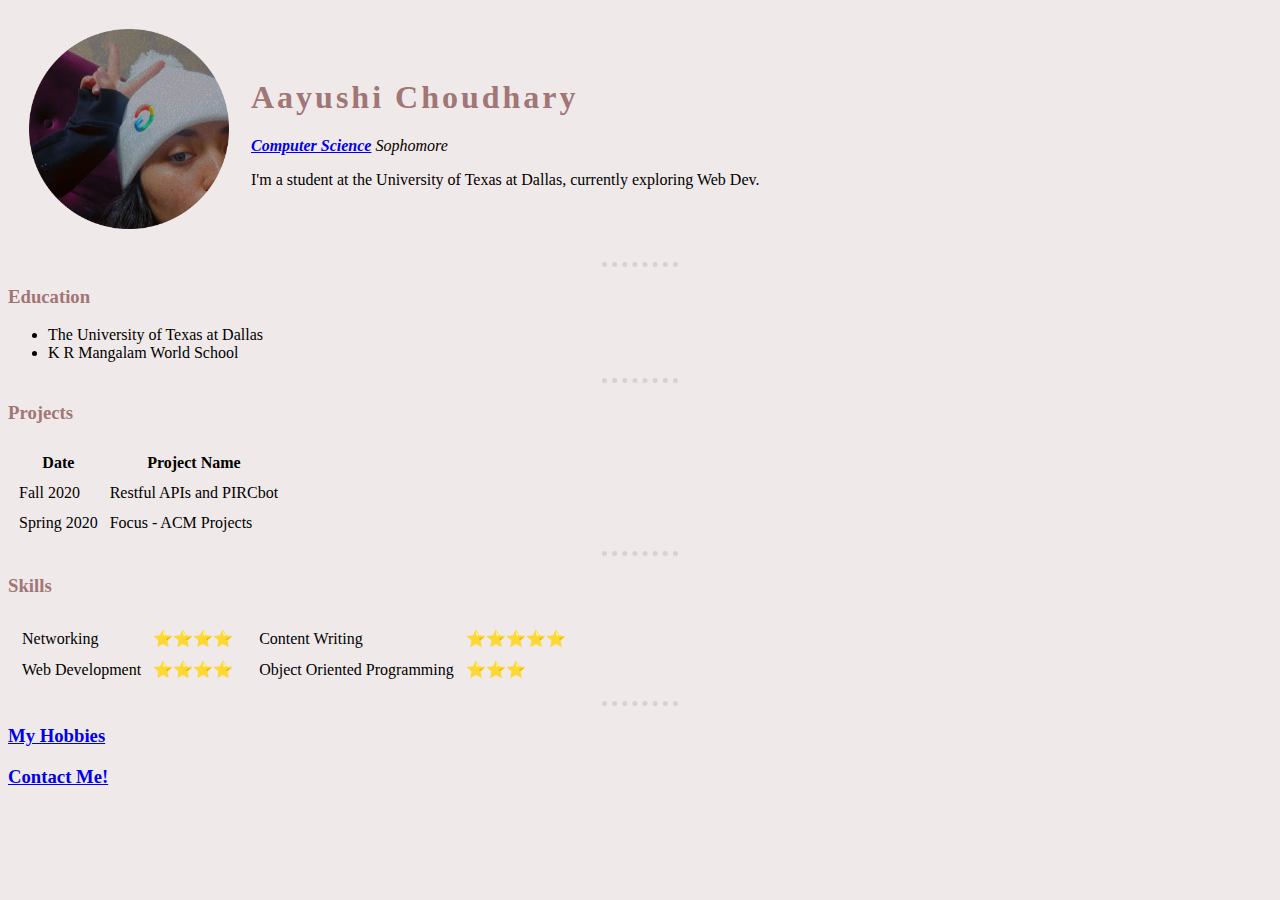
<file: index.html>
<!DOCTYPE html>
<html lang="en" dir="ltr">

<head>
  <meta charset="utf-8">
  <title>Aayushi's Personal Site</title>
  <link rel="stylesheet" href="styles.css">
</head>

<body>
  <table cellspacing="20">
    <tr>
      <td><img src="images\profile-picture.png" alt="Aayushi Profile Picture" width="200" height="200"></td>
      <td>
        <h1>Aayushi Choudhary</h1>
        <p><em><strong><a href="https://cs.utdallas.edu/">Computer Science</a></strong> Sophomore</em></p>
        <p>I'm a student at the University of Texas at Dallas, currently exploring Web Dev.</p>
      </td>
    </tr>
  </table>
  <hr>

  <h3>Education</h3>
  <ul>
    <li>The University of Texas at Dallas</li>
    <li>K R Mangalam World School</li>
  </ul>
  <hr>

  <h3>Projects</h3>
  <table cellspacing="10">
    <thead>
      <tr>
        <th>Date</th>
        <th>Project Name</th>
      </tr>
    </thead>
    <tbody>
      <tr>
        <td>Fall 2020</td>
        <td>Restful APIs and PIRCbot</td>
      </tr>
      <tr>
        <td>Spring 2020</td>
        <td>Focus - ACM Projects</td>
      </tr>
    </tbody>
  </table>
  <hr>

  <h3>Skills</h3>
  <table>
    <tr>
      <td>
        <table cellspacing="10">
          <tr>
            <td>Networking</td>
            <td>⭐️⭐️⭐️⭐️</td>
          </tr>
          <tr>
            <td>Web Development</td>
            <td>⭐️⭐️⭐️⭐️</td>
          </tr>
        </table>
      </td>
      <td>
        <table cellspacing="10">
          <tr>
            <td>Content Writing</td>
            <td>⭐️⭐️⭐️⭐️⭐️</td>
          </tr>
          <tr>
            <td>Object Oriented Programming</td>
            <td>⭐️⭐️⭐️</td>
          </tr>
        </table>
      </td>
    </tr>
  </table>
  <hr>
  <h3><a href="Hobbies.html">My Hobbies</a></h3>
  <h3><a href="contact.html">Contact Me!</a></h3>
</body>

</html>
</file>
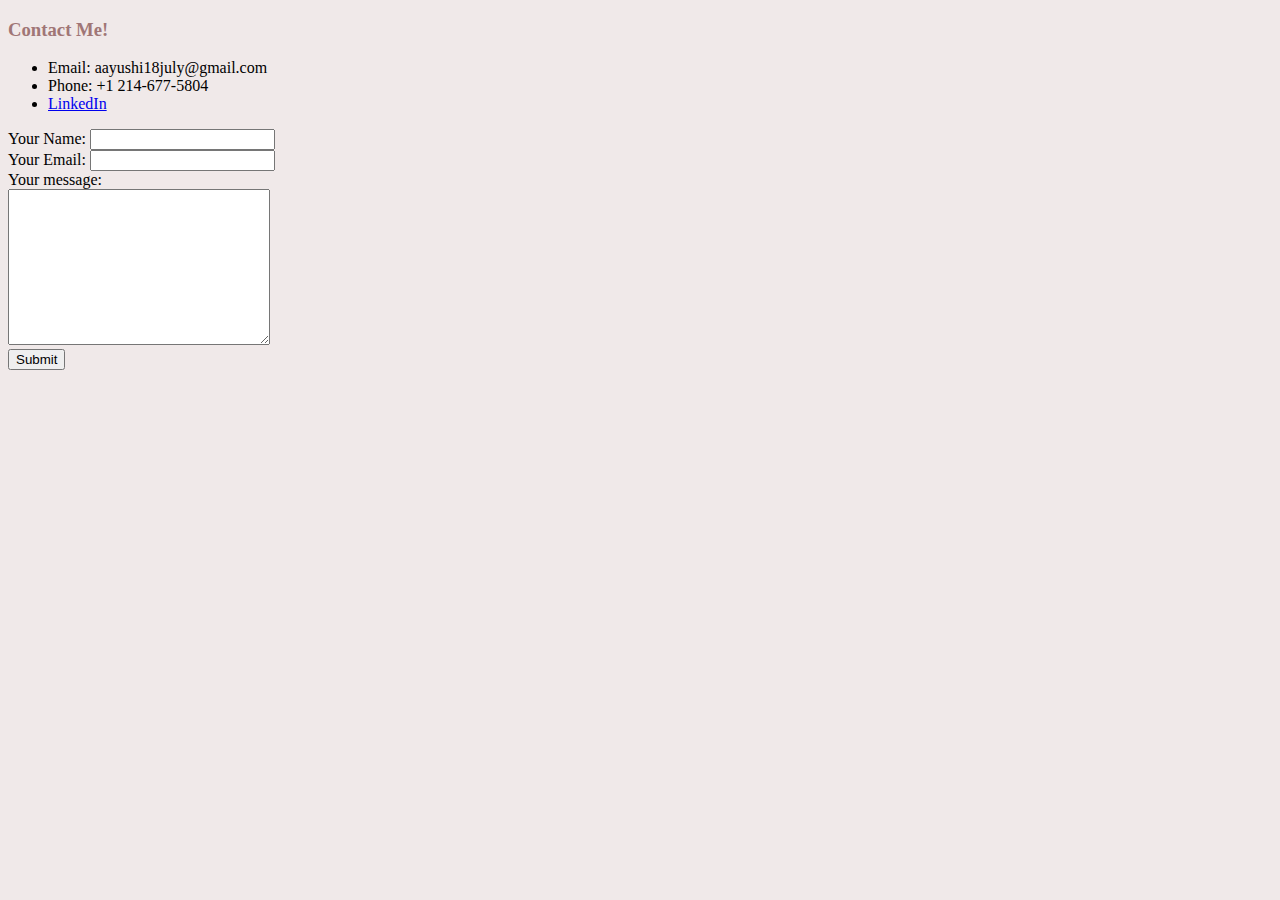
<file: contact.html>
<!DOCTYPE html>
<html lang="en" dir="ltr">

<head>
  <meta charset="utf-8">
  <title>Contact Me</title>
  <link rel="stylesheet" href="styles.css">
</head>

<body>
  <h3>Contact Me!</h3>
  <ul>
    <li>Email: aayushi18july@gmail.com</li>
    <li>Phone: +1 214-677-5804</li>
    <li><a href="https://www.linkedin.com/in/aayushitech/">LinkedIn</a></li>
  </ul>

  <form action="mailto:aayushi18july@gmail.com" method="post" enctype="text/plain">
    <label for="">Your Name: </label>
    <input type="text" name="yourName" value=""><br>
    <label for="">Your Email: </label>
    <input type="email" name="yourEmail" value=""><br>
    <label for="">Your message: </label><br>
    <textarea name="yourMessage" rows="10" cols="30"></textarea><br>
    <input type="submit" name="">
  </form>
</body>

</html>
</file>
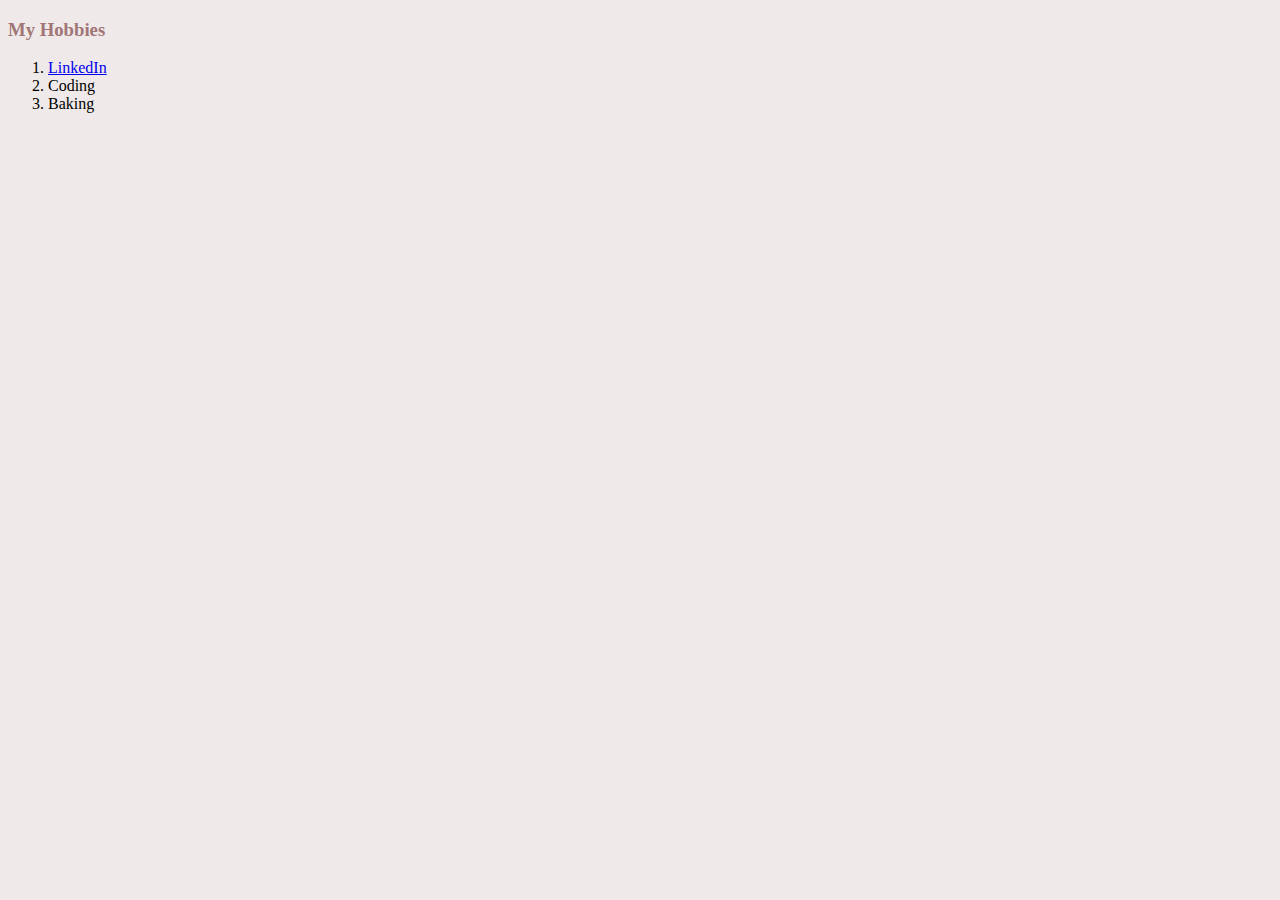
<file: Hobbies.html>
<!DOCTYPE html>
<html lang="en" dir="ltr">

<head>
  <meta charset="utf-8">
  <title>My Hobbies</title>
  <link rel="stylesheet" href="styles.css">
</head>

<body>
  <h3>My Hobbies</h3>
  <ol>
    <li><a href="https://www.linkedin.com/in/aayushitech/">LinkedIn</a></li>
    <li>Coding</li>
    <li>Baking</li>
  </ol>
</body>

</html>
</file>
<file: styles.css>
body {
  background-color: #f0e9e9;
}

hr {
  border-style: dotted none none;
  border-color: lightgrey;
  border-width: 5px;
  height: 0px;
  width: 6%;
}

h1 {
  color: #a07676;
  letter-spacing: 3px;
}

h3 {
  color: #a07676;
}
</file>
